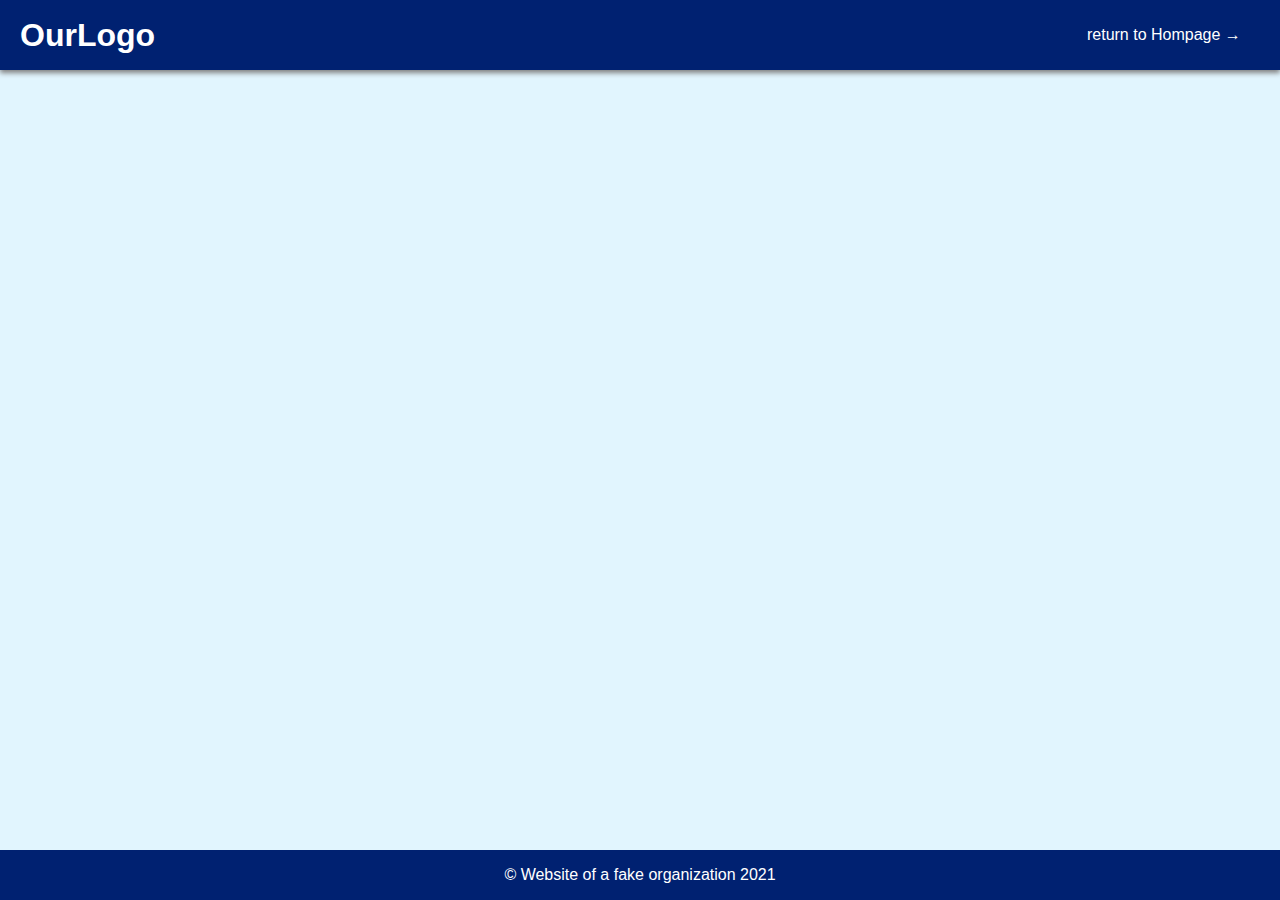
<file: pages/about-me.html>
<html>
    <title>About</title>
    <link rel='stylesheet' href='../main.css'>

    <body>
        <div class='header'>
            <div class='logo'><h1>OurLogo</h1></div>
            <div class='navbar'>
                <a href='../index.html'>return to Hompage &rarr; </a>
            </div>
            <div class='footer'>
                <p>&copy; Website of a fake organization 2021</p>
            </div>
        </div>
    </body>
</html>
</file>
<file: main.css>
body {
    font-family: 'Open Sans', sans-serif;
    background-color: #e1f5fe;
    margin: 0;
}
.header {
    display: flex;
    justify-content: space-between;
    height: 70px;
    align-items: center;
    padding:0px 20px;
    background-color: #002171;
    color: white;
    box-shadow: 0px 3px 5px grey;
}
.navbar ul {
    display: flex;
    list-style: none;
    margin: auto;
}
.navbar a {
    text-decoration: none;
    padding: 0px min(25px, 1.5vw);
    color: white;
    transition: all 0.2s ease-out;
}
.navbar a:hover {
    color: yellow;
    font-size: 1.02rem;
}
.product-listing {
    display: grid;
    margin: min(50px, 3vh) auto 50px auto;
    grid-template-columns: 1fr 1fr;
    grid-column-gap: 40px;
    grid-template-areas: 
    "poster spec"
    "poster buttons";
}
.poster {
    grid-area: poster;
    display: flex;

    margin: 10px 0px 10px auto;
}
.poster img {
    width: 50vh;
    border-radius: 10px;
    box-shadow: 0px 3px 3px grey;
    transition: all 0.2s ease-in-out;
}
.poster img:hover {
    transform: translateY(-7px);
    box-shadow: 0px 8px 10px grey;
}
.product-spec {
    grid-area: spec;
    display: flex;
    width: min(500px, 80%);
    justify-content: left;
    align-items: flex-end;
    padding-bottom: 50px;
    text-align: left;
}
.product-spec p {
    width: 80%;
    font-size: 1.1rem;
    line-height: 1.8rem;
}
.buttons {
    grid-area: buttons;
    display: inline-flex;
    height: max-content;
    width: max-content;
}
.buttons a {
    margin: 6px;
    transition: all 0.2s ease-out;
}
.buttons a:hover {
    filter: brightness(125%);
    box-shadow: 0px 0 10px darkslategray;
}
.order {
    background-color: gold;
    padding: 0.8rem;
    font-weight: bold;
    border-radius: 7px;
    border-width: 2px;
    border-style: solid;
    border-color: goldenrod;
    color: darkgoldenrod
}
.like {
    background-color: #e9467c;
    padding: 0.8rem 1.2rem;
    border-radius: 7px;
    border-width: 2px;
    border-style: solid;
    border-color: #5a3742;
    color: white;
}
.cart {
    background-color: greenyellow;
    color: green;
    padding: 0.8rem;
    border-style: solid;
    border-width: 2px;
    border-radius: 7px;
}
.footer {
    position: fixed;
    bottom: 0px;
    left: 0px;
    width: 100%;
    background-color: #002171;
    text-align: center;
    color: white;
}
</file>
